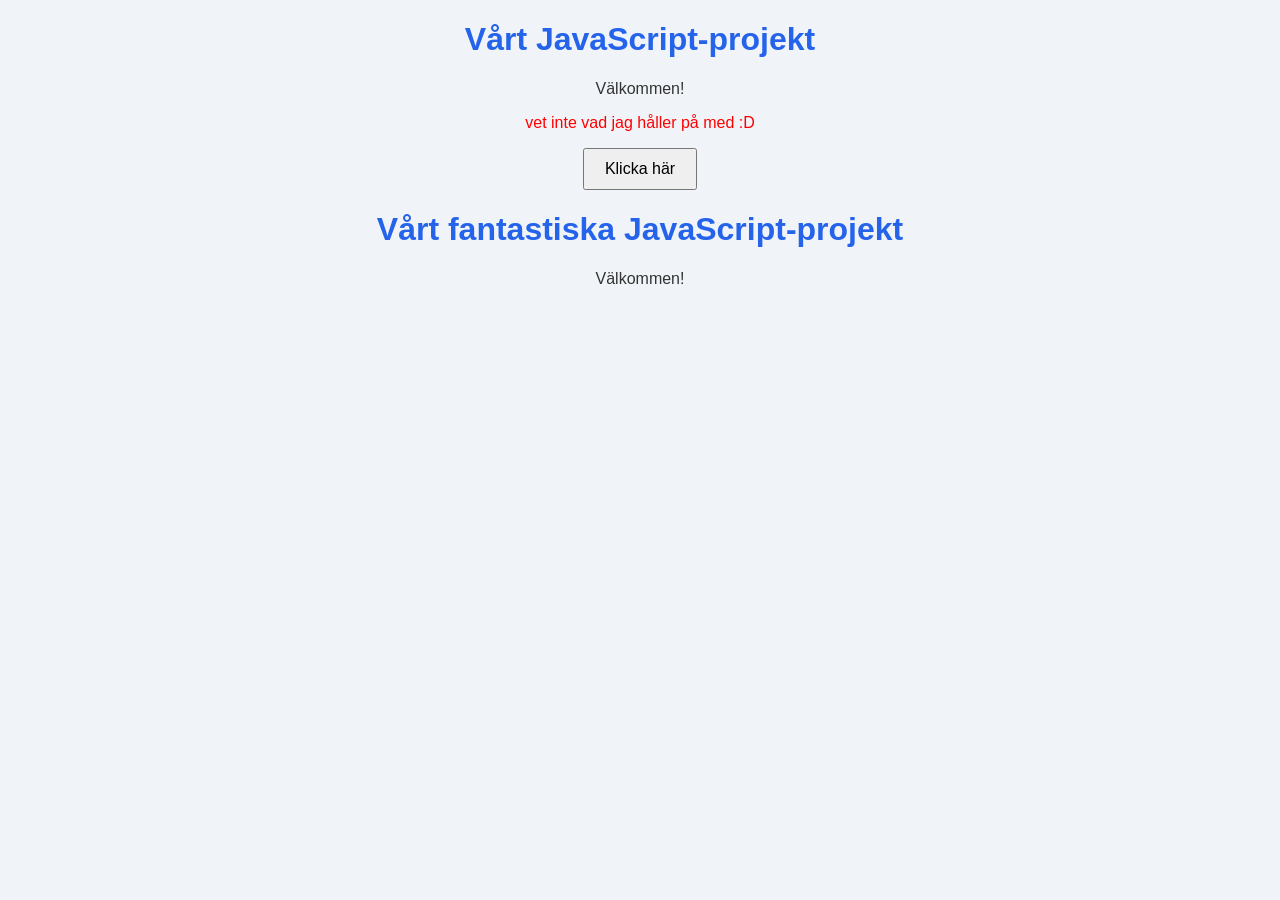
<file: index.html>
<!DOCTYPE html>
<html lang="sv">
<head>
    <meta charset="UTF-8">
    <title>Jonathan waz here, brah! </title>
    <title>Time for some fricking chaos</title>
    <link rel="stylesheet" href="style.css">
</head>
<body>
    <h1>Vårt JavaScript-projekt</h1>
    <p id="message">Välkommen!</p>
    <p style="color: red;"> vet inte vad jag håller på med :D </p>
    <button id="myButton">Klicka här</button>

    <script src="script.js"></script>
 <h1>Vårt fantastiska JavaScript-projekt</h1>
 <p id="message">Välkommen!</p>
 <script src="script.js"></script>
</body>
</html>
</file>
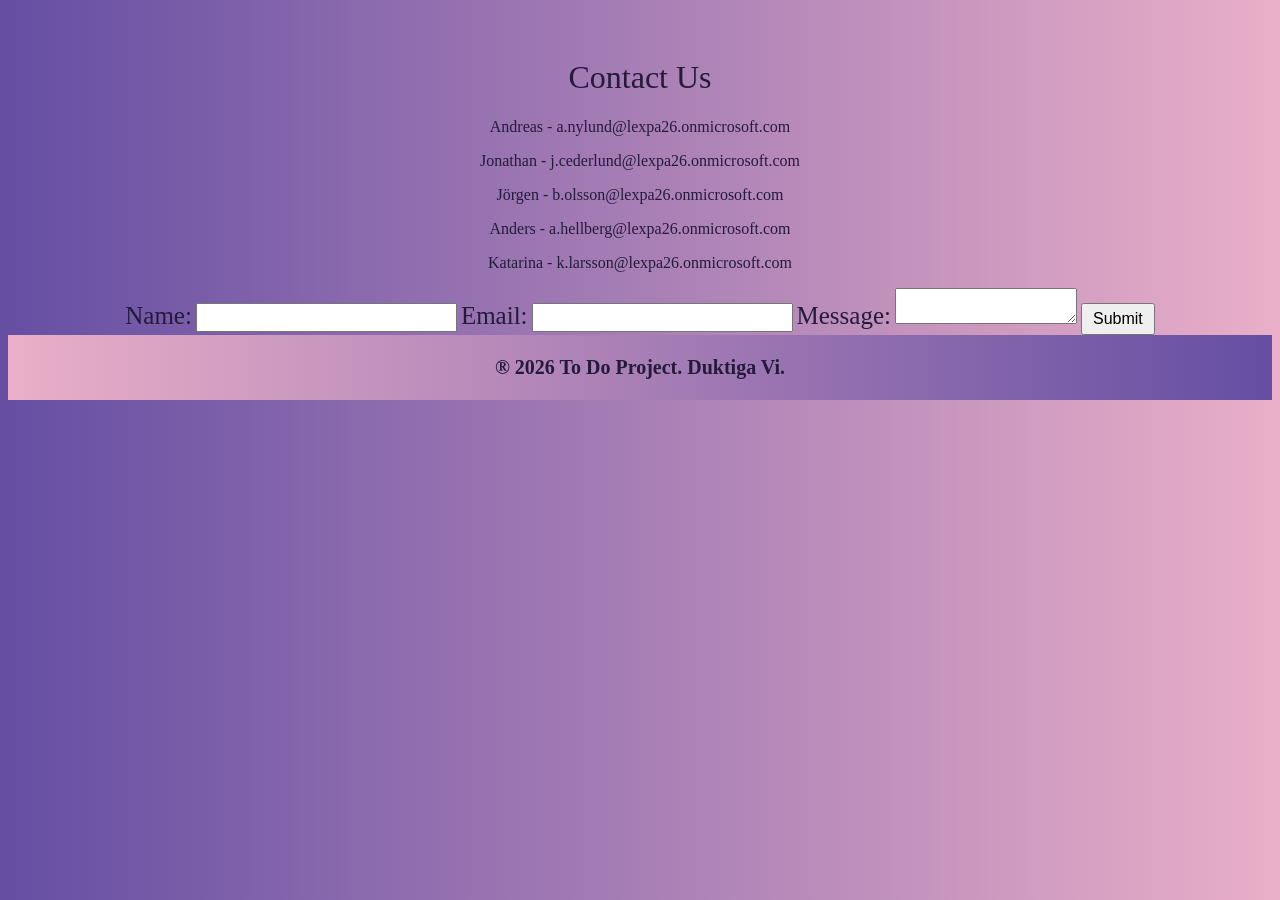
<file: To_Do_Project/contact.html>
<!DOCTYPE html>
<html lang="en">

<head>
    <meta charset="UTF-8">
    <title>Contact Us</title>
    <link rel="stylesheet" href="style.css">
</head>

<body>
    <header>
        <h1>Contact Us</h1>
    </header>
        <p>Andreas  - a.nylund@lexpa26.onmicrosoft.com</p>
        <p>Jonathan - j.cederlund@lexpa26.onmicrosoft.com</p>
        <p>Jörgen   - b.olsson@lexpa26.onmicrosoft.com</p>
        <p>Anders   - a.hellberg@lexpa26.onmicrosoft.com</p>
        <p>Katarina - k.larsson@lexpa26.onmicrosoft.com</p>
    <main>
        <form action="submit_form.php" method="post">
            <label for="name">Name:</label>
            <input type="text" id="name" name="name" required>

            <label for="email">Email:</label>
            <input type="email" id="email" name="email" required>

            <label for="message">Message:</label>
            <textarea id="message" name="message" required></textarea>

            <button type="submit">Submit</button>
        </form>
    </main>

    <footer>
        <p>® 2026 To Do Project. Duktiga Vi.</p>
    </footer>

</html>
</file>
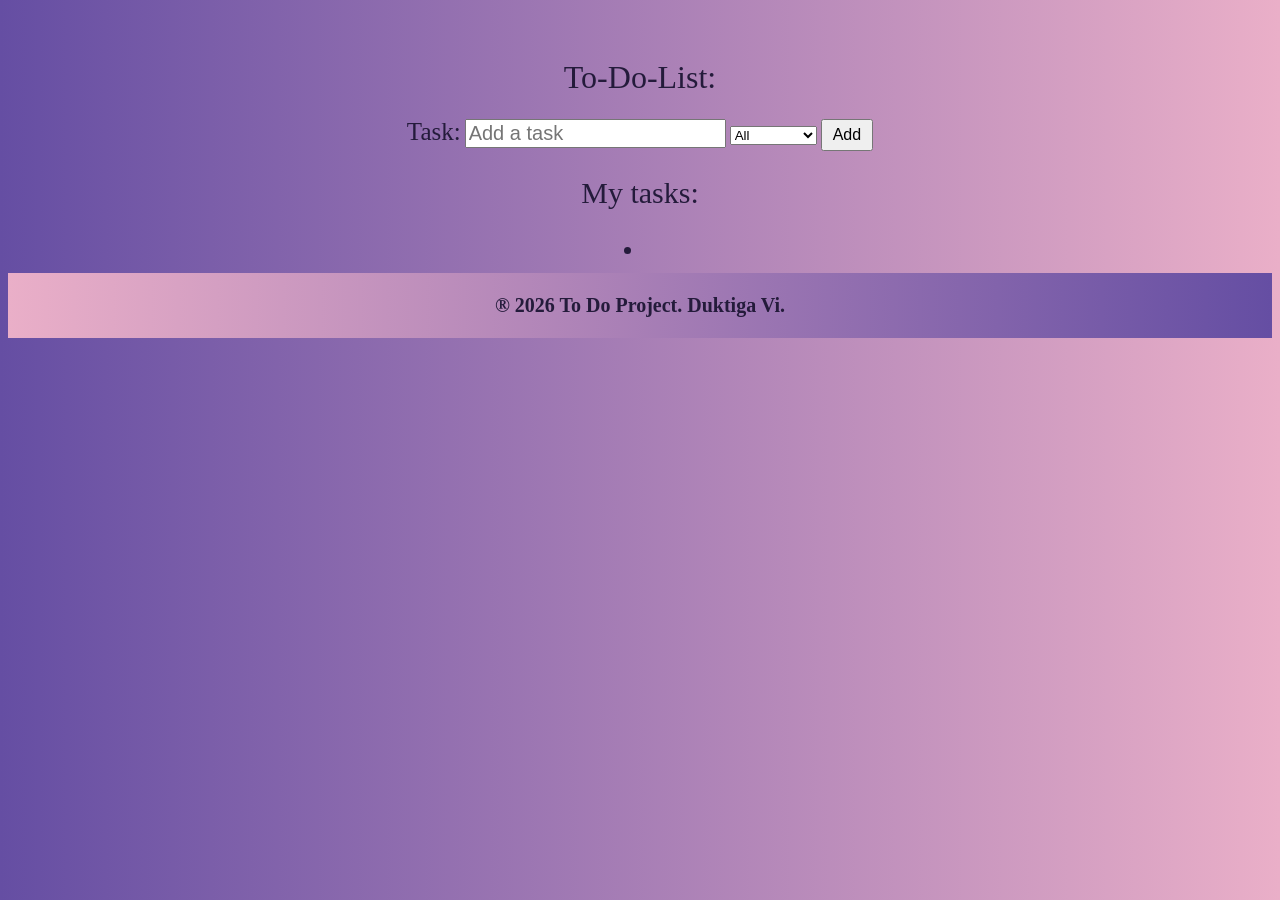
<file: To_Do_Project/indext.html>
<!DOCTYPE html>
<html lang="en">

<head>
    <meta charset="UTF-8">
    <title>To-Do</title>
    <link rel="stylesheet" href="style.css">
</head>

<body>
    <header>
        <h1>To-Do-List:</h1>
    </header>

    <main>
        <section>
            <label for="myInput">Task:</label>
            <input type="text" id="myInput" placeholder="Add a task">
            <select id="taskOptions"></select> 
            <button onclick="newElement()" class="addBtn">Add</button>
    </section>

    <section>
        <h2>My tasks:</h2>
    <li id="myUL">
        <!-- Space for them tasks -->
    </li>
    </section>

    </main>

    <footer>
        <p>® 2026 To Do Project. Duktiga Vi.</p>
    </footer>
<script src="script.js"></script>
</body>
</html>
</file>
<file: style.css>
body {
 font-family: Arial, sans-serif;
 text-align: center;

background-color: #f0f4f8; 
color: #333;
}

h1 {
 color: #2563eb;
}
button {
 padding: 10px 20px;
 font-size: 16px;
}
</file>
<file: To_Do_Project/style.css>
body {
font-family: Georgia, serif;
 text-align: center;
background: linear-gradient(to right, #654ea3, #eaafc8);
color:#241b3b;
}

header {
    padding-top: 30px;
}

h1 {
    font-family: Georgia, serif;
 color: #241b3b;
 font-weight: lighter;
}

h2 {
    font-family: Georgia, serif;
    color:#241b3b;
    font-weight: lighter;
    font-size: 30px;
}

button {
 padding: 5px 10px;
 font-size: 16px;
}

footer {
    font-family: Georgia, serif;
background: linear-gradient(to right, #eaafc8, #654ea3);
padding: 1px;
font-weight: bold;
font-size: 20px;
}

label {
    font-family: Georgia, serif;
    font-size: 25px;
    color: #241b3b;
}

input {
    font-size: 20px;
    color:#241b3b;
}

li{
    font-family: Georgia, serif;
    font-size: 25px;
    color:#241b3b;
    font-style: oblique;
    padding-bottom: 10px;
}
</file>
